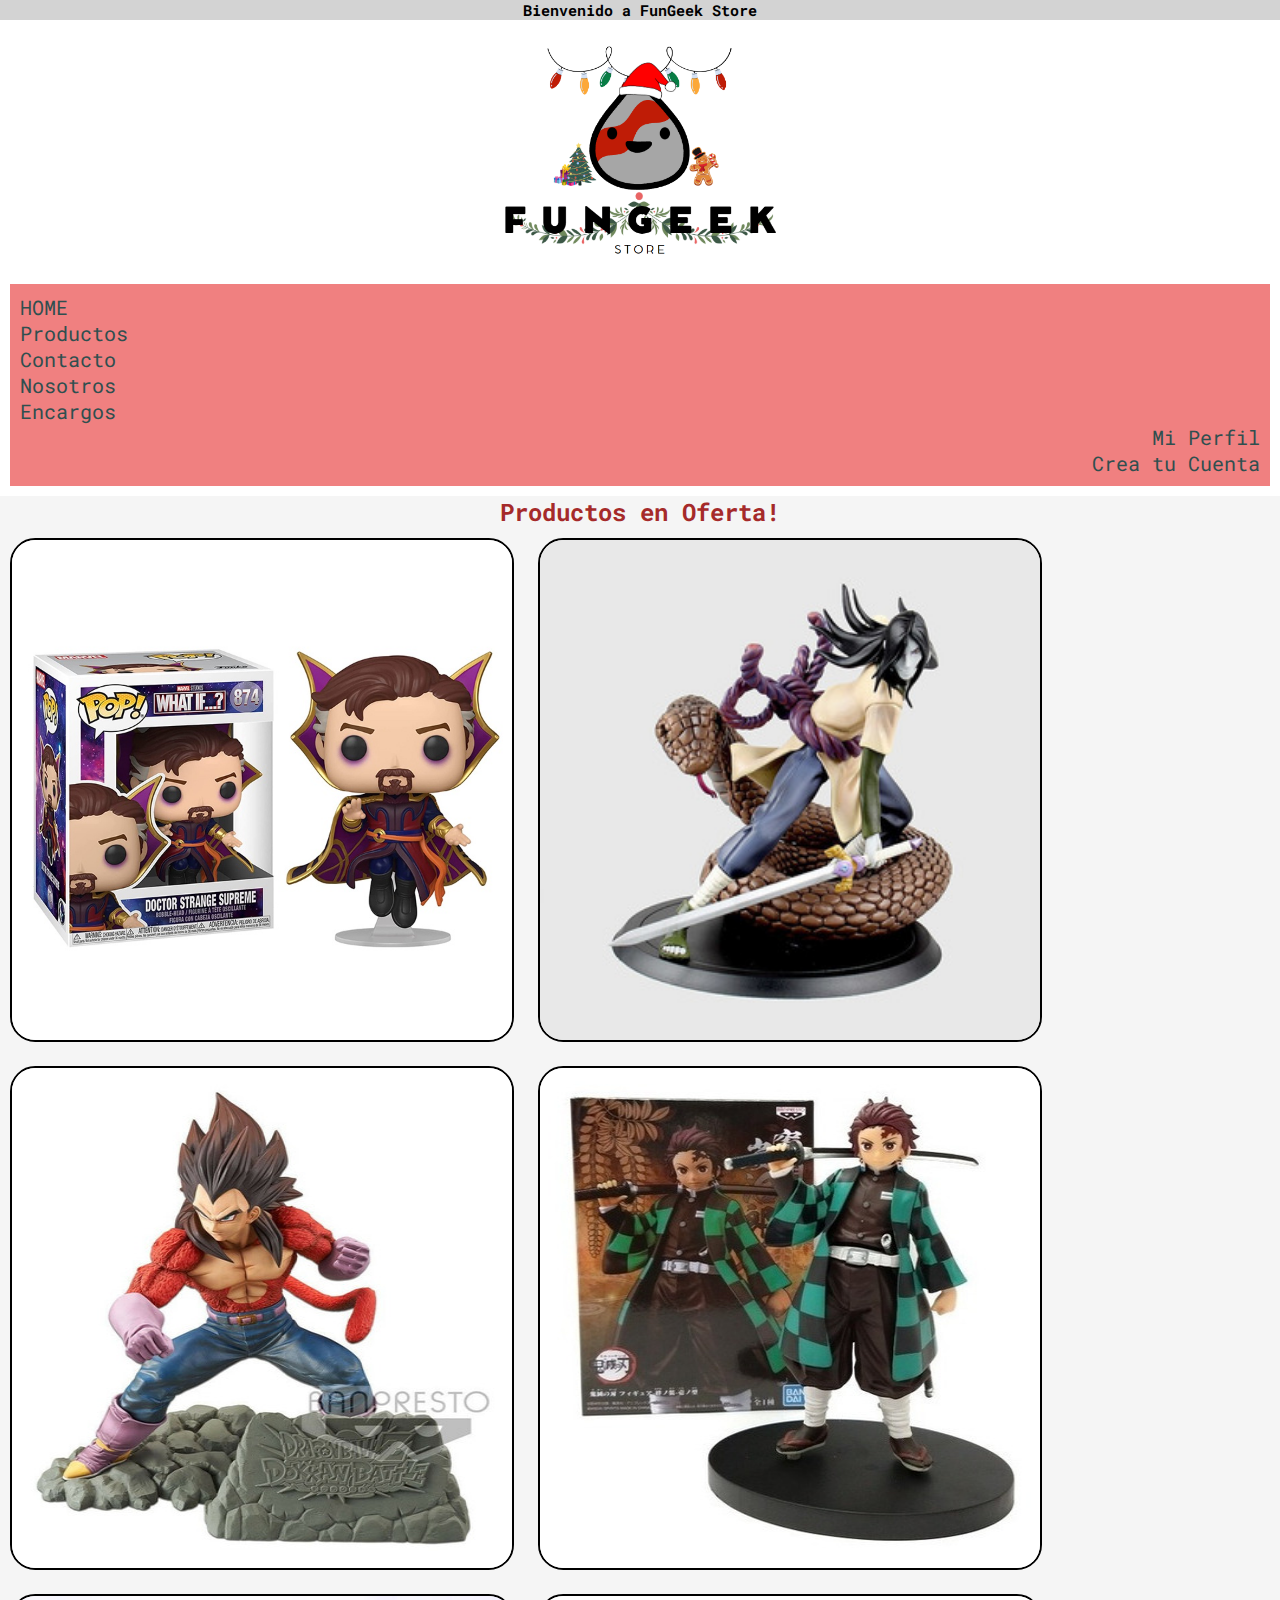
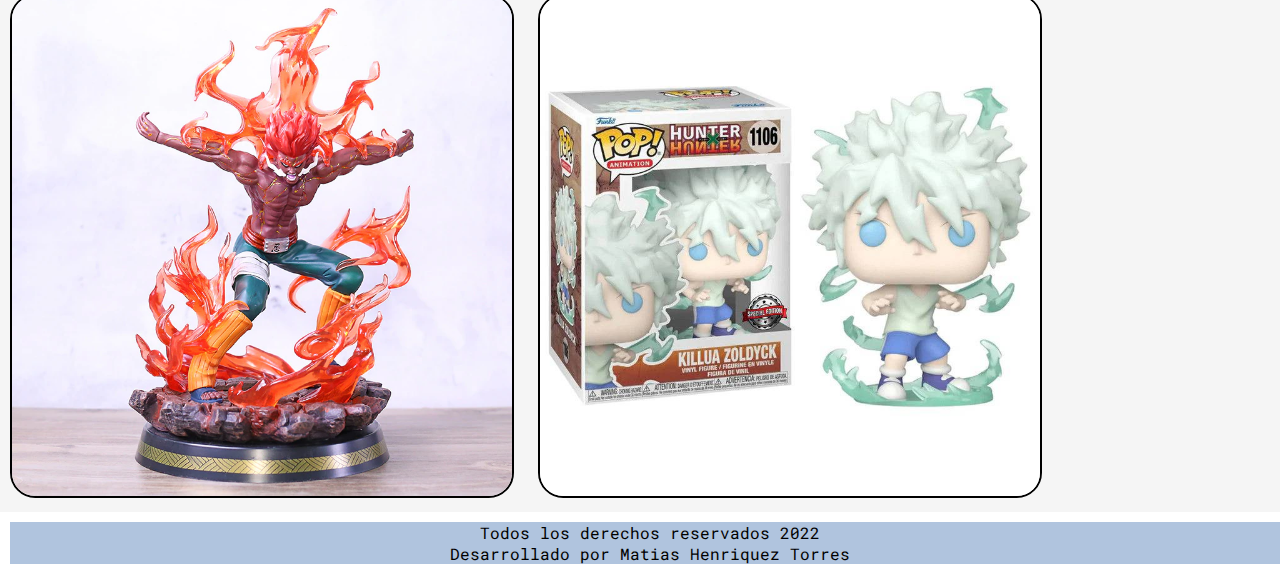
<file: index.html>
<!DOCTYPE html>
<html lang="en">
<head>
    <meta charset="UTF-8">
    <meta http-equiv="X-UA-Compatible" content="IE=edge">
    <meta name="viewport" content="width=device-width, initial-scale=1.0">
    <link rel="preconnect" href="https://fonts.googleapis.com">
    <link rel="preconnect" href="https://fonts.gstatic.com" crossorigin>
    <link href="https://fonts.googleapis.com/css2?family=Patrick+Hand&family=Roboto+Mono:ital,wght@0,100;0,300;0,500;0,700;1,100;1,300;1,500;1,700&display=swap" rel="stylesheet">
    <link rel="stylesheet" href="./css/style.css">
    <title>INDEX</title>
</head>
<body>
    <h1>Bienvenido a FunGeek Store</h1>
    
    <header>
        <div class="logo">
            <img src="./assets/img/fungeek2.jpg" alt="LogoTienda" id="logoTienda">
        </div>
        <nav>
            
            <ul > 
                <li><a href="./index.html">HOME</a></li>
                <li><a href="./pages/productos.html">Productos</a></li>
                <li><a href="./pages/contacto.html">Contacto</a></li>
                <li><a href="./pages/nosotros.html">Nosotros</a></li>
                <li><a href="./pages/encargos.html">Encargos</a></li>
                <li class="perfil"><a class="link" href="./pages/perfil.html">Mi Perfil</a></li>
                <li class="perfil"><a class="link" href="./pages/registro.html">Crea tu Cuenta</a></li>
            </ul>         
        </nav>
        
    </header>
    <main class="mainOfertas">
        <nav>
            <h2>Productos en Oferta!</h2>
            <img src="./assets/img/FunkoDrstrange.jpg" alt="funkopop dr estrange">
            <img src="./assets/img/FiguraOrochi.jpg" alt="figura de orochimaru">
            <img src="./assets/img/figuraVegeta.png" alt="figura de vegeta">
            <img src="./assets/img/FiguraTanjiro.jpg" alt="figura de tanjiro">
            <img src="./assets/img/FiguraGaiSensei.webp" alt="figura gai sensei">
            <img src="./assets/img/FunkoKillua.jpg" alt="funko de killua">           
        </nav>
        

    </main>
    <footer>
        <p>Todos los derechos reservados 2022</p>
        <p>Desarrollado por Matias Henriquez Torres</p>
    </footer>
    
</body>
</html>
</file>
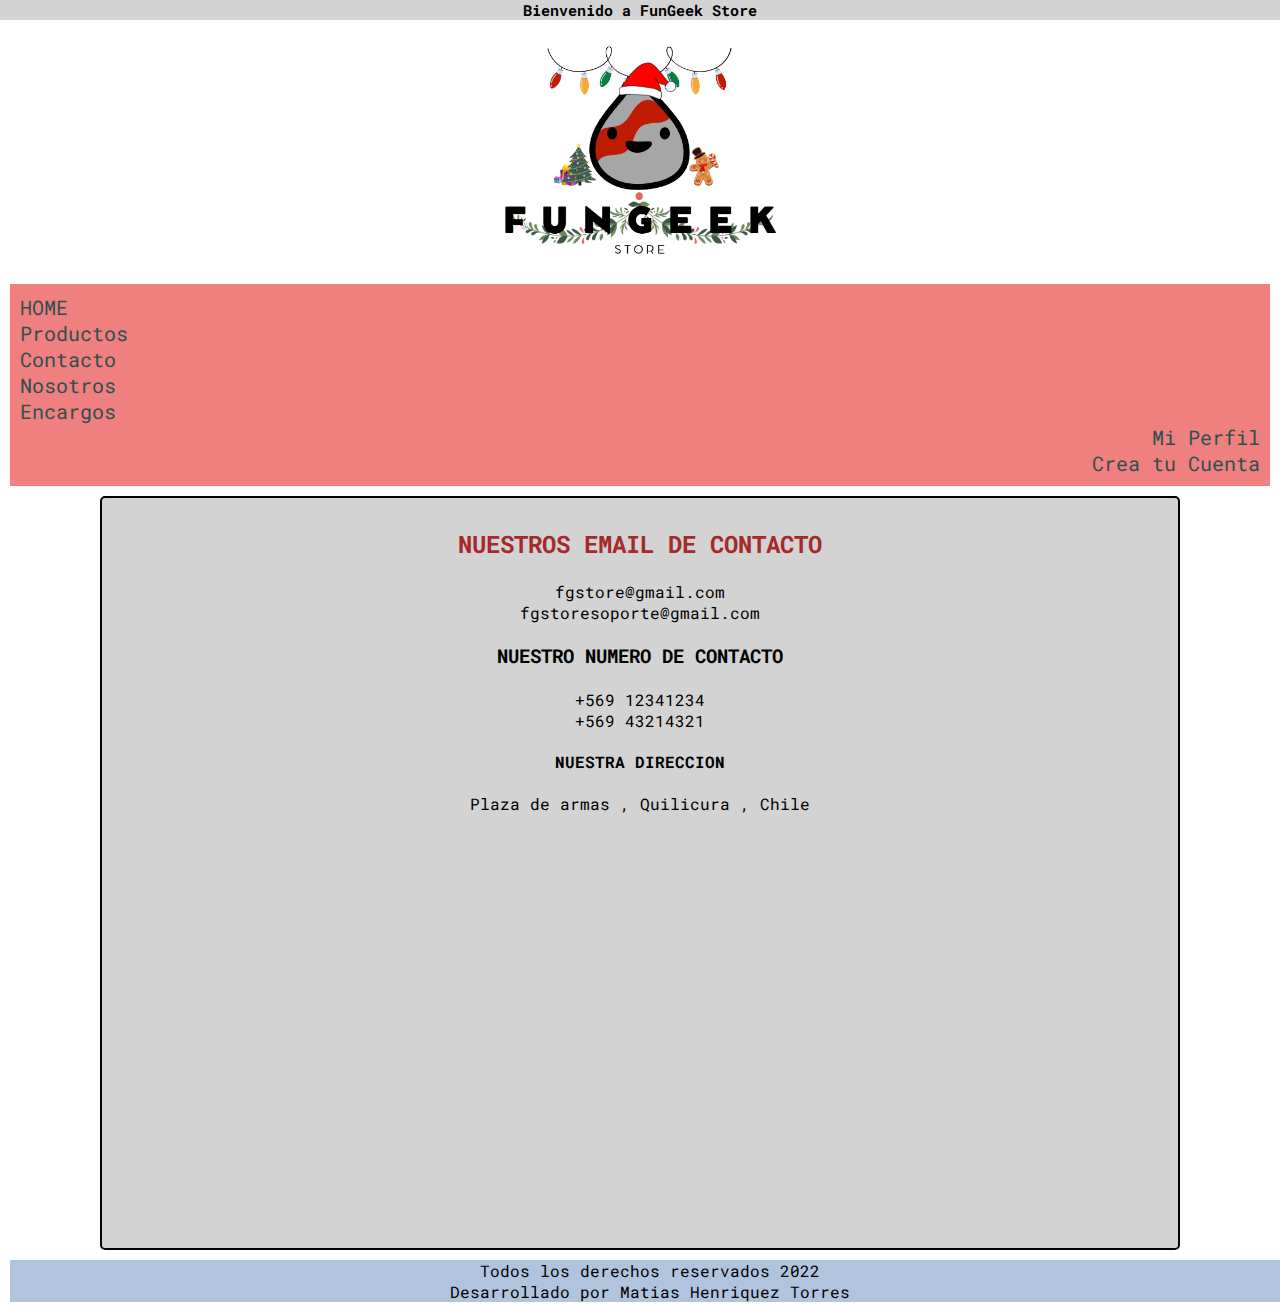
<file: pages/contacto.html>
<!DOCTYPE html>
<html lang="en">

<head>
    <meta charset="UTF-8">
    <meta http-equiv="X-UA-Compatible" content="IE=edge">
    <meta name="viewport" content="width=device-width, initial-scale=1.0">
    <link rel="preconnect" href="https://fonts.googleapis.com">
    <link rel="preconnect" href="https://fonts.gstatic.com" crossorigin>
    <link href="https://fonts.googleapis.com/css2?family=Patrick+Hand&family=Roboto+Mono:ital,wght@0,100;0,300;0,500;0,700;1,100;1,300;1,500;1,700&display=swap" rel="stylesheet">
    <link rel="stylesheet" href="../css/style.css">
    <title>Contacto</title>
</head>

<body>
    <h1>Bienvenido a FunGeek Store</h1>
    <header>
        <div class="logo">
            <img src="../assets/img/fungeek2.jpg" alt="LogoTienda" id="logoTienda">
        </div>
        <nav>
            <ul>
                <li><a href="../index.html">HOME</a></li>
                <li><a href="./productos.html">Productos</a></li>
                <li><a href="./contacto.html">Contacto</a></li>
                <li><a href="./nosotros.html">Nosotros</a></li>
                <li><a href="./encargos.html">Encargos</a></li>
                <li class="perfil"><a href="./perfil.html">Mi Perfil</a></li>
                <li class="perfil"><a href="./registro.html">Crea tu Cuenta</a></li>
            </ul>
        </nav>
    </header>
    <main class="contacto">
        <div>
            <section>
                <h2>NUESTROS EMAIL DE CONTACTO</h2><br>

                <div>
                    <p>fgstore@gmail.com</p>
                    <p>fgstoresoporte@gmail.com</p>
                </div>
            </section>
        </div>
        <div>

            <section>
                <h3>NUESTRO NUMERO DE CONTACTO</h3><br>
                <div>
                    <p>+569 12341234</p>
                    <p>+569 43214321</p>
                </div>
            </section>
        </div>
        <div>

            <section>
                <h4>NUESTRA DIRECCION</h4><br>
                <p>Plaza de armas , Quilicura , Chile</p>
            </section>
        </div>
        <div>
            <iframe 
                src="https://www.google.com/maps/embed?pb=!1m18!1m12!1m3!1d2801.96326754153!2d-70.73257577345336!3d-33.368072628302535!2m3!1f0!2f0!3f0!3m2!1i1024!2i768!4f13.1!3m3!1m2!1s0x9662c0c627dc8893%3A0x104b5f33e864d21d!2sPlaza%20de%20Armas%20Quilicura!5e0!3m2!1ses!2scl!4v1669941656138!5m2!1ses!2scl"
                width="500" height="400" style="border:0;" allowfullscreen="" loading="lazy"
                referrerpolicy="no-referrer-when-downgrade">
            </iframe>
        </div>

    </main>
    <footer>
        <p>Todos los derechos reservados 2022</p>
        <p>Desarrollado por Matias Henriquez Torres</p>
    </footer>

</body>

</html>
</file>
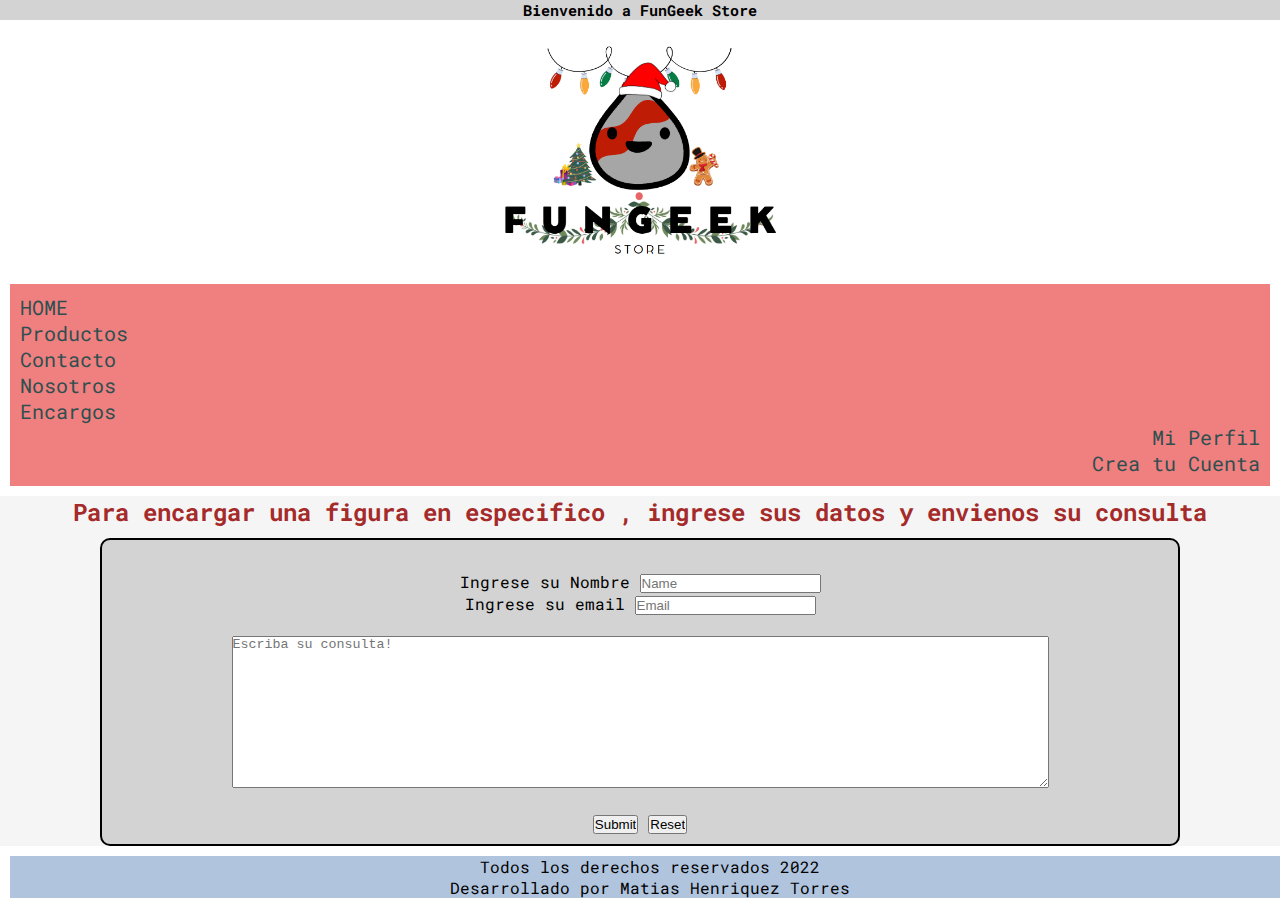
<file: pages/encargos.html>
<!DOCTYPE html>
<html lang="en">
<head>
    <meta charset="UTF-8">
    <meta http-equiv="X-UA-Compatible" content="IE=edge">
    <meta name="viewport" content="width=device-width, initial-scale=1.0">
    <link rel="preconnect" href="https://fonts.googleapis.com">
    <link rel="preconnect" href="https://fonts.gstatic.com" crossorigin>
    <link href="https://fonts.googleapis.com/css2?family=Patrick+Hand&family=Roboto+Mono:ital,wght@0,100;0,300;0,500;0,700;1,100;1,300;1,500;1,700&display=swap" rel="stylesheet">
    <link rel="stylesheet" href="../css/style.css">
    <title>Encargos</title>
</head>
<body>
    <h1>Bienvenido a FunGeek Store</h1>
    <header>
        <div class="logo">
            <img src="../assets/img/fungeek2.jpg" alt="LogoTienda" id="logoTienda">
        </div>
        <nav>
            <ul> 
                <li><a href="../index.html">HOME</a></li>
                <li><a href="./productos.html">Productos</a></li>
                <li><a href="./contacto.html">Contacto</a></li>
                <li><a href="./nosotros.html">Nosotros</a></li>
                <li><a href="./encargos.html">Encargos</a></li>
                <li class="perfil"><a href="./perfil.html">Mi Perfil</a></li>
                <li class="perfil"><a href="./registro.html">Crea tu Cuenta</a></li>
            </ul>         
        </nav>
    </header>
    <main>
        <h2>Para encargar una figura en especifico , ingrese sus datos y envienos su consulta</h3>
        <div class="divEncargos">
            
            <br>
            <form action="">
                <div>
                    <label for="name">Ingrese su Nombre</label>
                    <input type="name" name="name" id="name" placeholder="Name">
                </div>
                <div>
                    <label for="email">Ingrese su email</label>
                    <input type="email" name="email" id="email" placeholder="Email">
                </div>
                <br>
                <div>
                    <textarea name="text" id="" cols="100" rows="10" placeholder="Escriba su consulta!"></textarea>
                </div>
                <div class="buttonForm">
                    <input type="submit">
                    <input type="reset">
                </div>

            </form>
        </div>
    </main>
    <footer>
        <p>Todos los derechos reservados 2022</p>
        <p>Desarrollado por Matias Henriquez Torres</p>
    </footer>
    
</body>
</html>
</file>
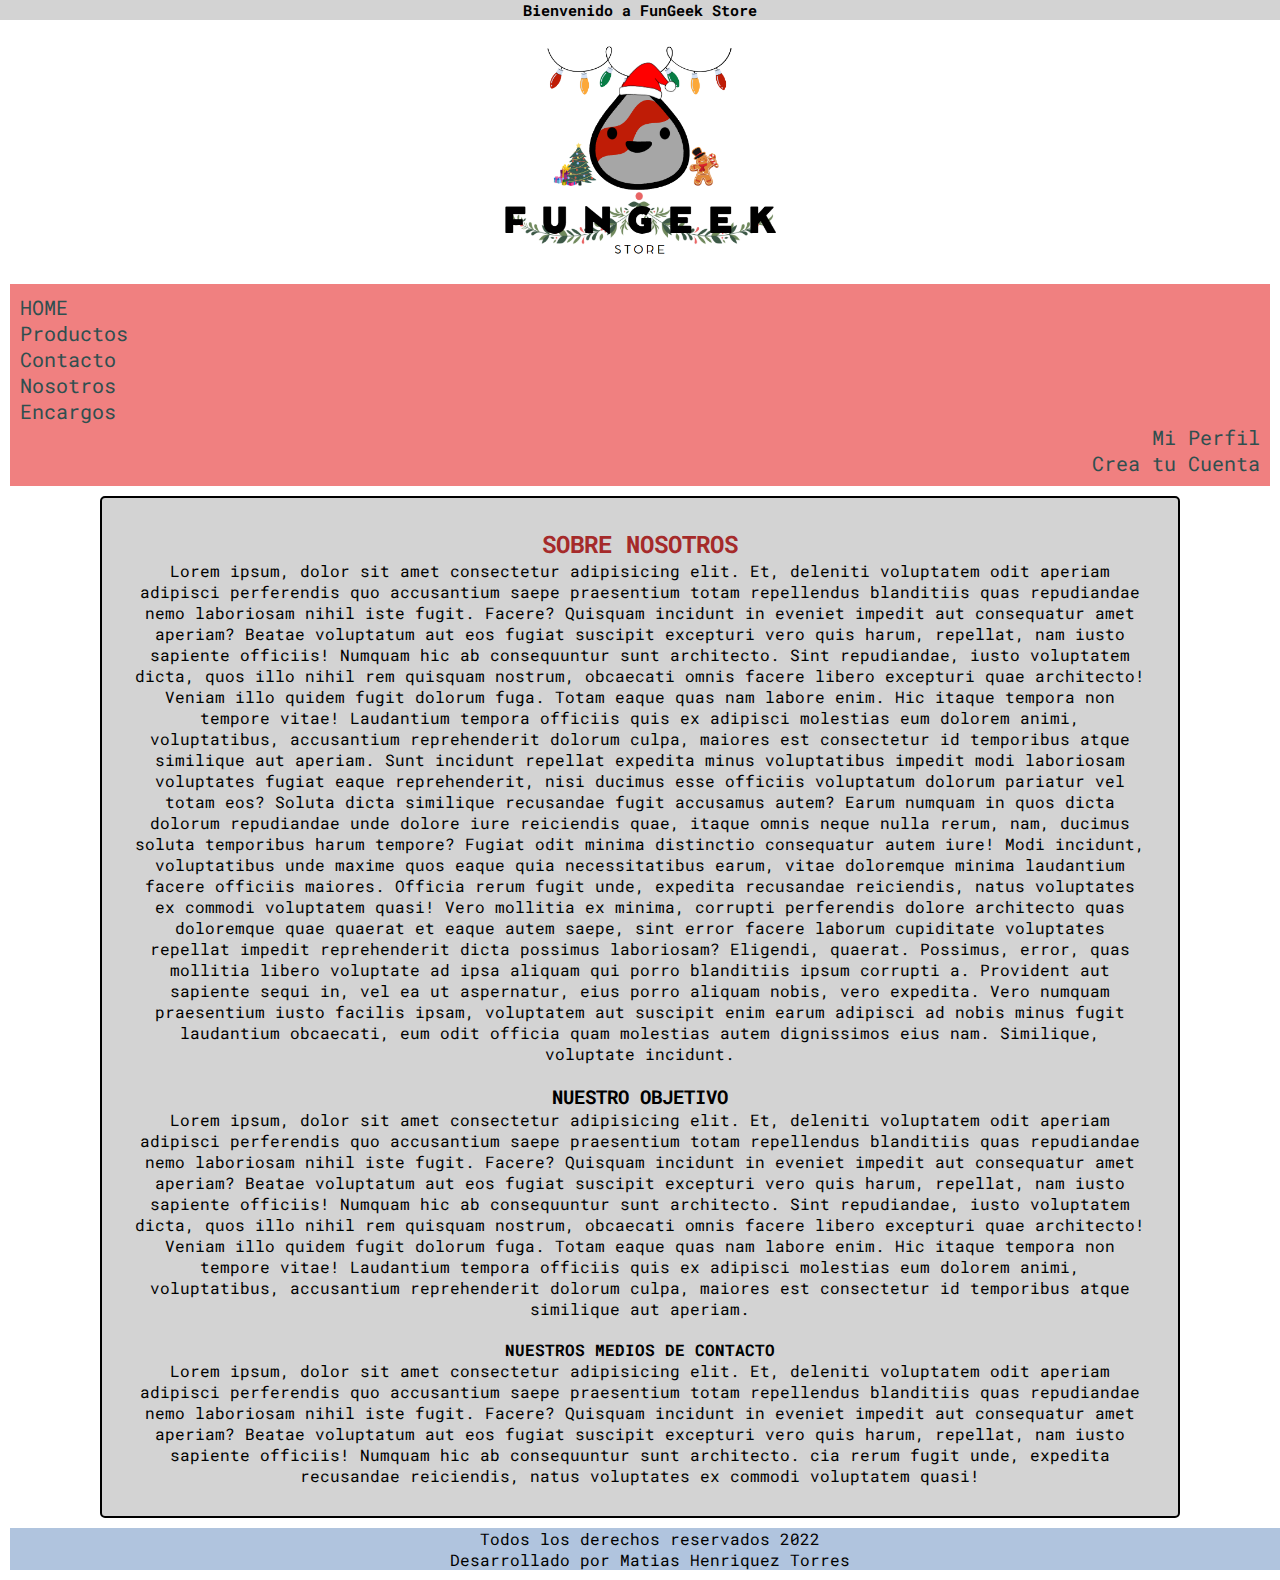
<file: pages/nosotros.html>
<!DOCTYPE html>
<html lang="en">
<head>
    <meta charset="UTF-8">
    <meta http-equiv="X-UA-Compatible" content="IE=edge">
    <meta name="viewport" content="width=device-width, initial-scale=1.0">
    <link rel="preconnect" href="https://fonts.googleapis.com">
    <link rel="preconnect" href="https://fonts.gstatic.com" crossorigin>
    <link href="https://fonts.googleapis.com/css2?family=Patrick+Hand&family=Roboto+Mono:ital,wght@0,100;0,300;0,500;0,700;1,100;1,300;1,500;1,700&display=swap" rel="stylesheet">
    <link rel="stylesheet" href="../css/style.css">
    <title>Contacto</title>
</head>
<body>
    <h1>Bienvenido a FunGeek Store</h1>
    <header>
        <div class="logo">
            <img src="../assets/img/fungeek2.jpg" alt="LogoTienda" id="logoTienda">
        </div>
        <nav>
            <ul> 
                <li><a href="../index.html">HOME</a></li>
                <li><a href="./productos.html">Productos</a></li>
                <li><a href="./contacto.html">Contacto</a></li>
                <li><a href="./nosotros.html">Nosotros</a></li>
                <li><a href="./encargos.html">Encargos</a></li>
                <li class="perfil"><a href="./perfil.html">Mi Perfil</a></li>
                <li class="perfil"><a href="./registro.html">Crea tu Cuenta</a></li>
            </ul>         
        </nav>
    </header>
    <main class="contacto">
        <div>
            
            <section>
                <h2>SOBRE NOSOTROS</h2>
                Lorem ipsum, dolor sit amet consectetur adipisicing elit. Et, deleniti voluptatem odit aperiam adipisci perferendis quo accusantium saepe praesentium totam repellendus blanditiis quas repudiandae nemo laboriosam nihil iste fugit. Facere?
                Quisquam incidunt in eveniet impedit aut consequatur amet aperiam? Beatae voluptatum aut eos fugiat suscipit excepturi vero quis harum, repellat, nam iusto sapiente officiis! Numquam hic ab consequuntur sunt architecto.
                Sint repudiandae, iusto voluptatem dicta, quos illo nihil rem quisquam nostrum, obcaecati omnis facere libero excepturi quae architecto! Veniam illo quidem fugit dolorum fuga. Totam eaque quas nam labore enim.
                Hic itaque tempora non tempore vitae! Laudantium tempora officiis quis ex adipisci molestias eum dolorem animi, voluptatibus, accusantium reprehenderit dolorum culpa, maiores est consectetur id temporibus atque similique aut aperiam.
                Sunt incidunt repellat expedita minus voluptatibus impedit modi laboriosam voluptates fugiat eaque reprehenderit, nisi ducimus esse officiis voluptatum dolorum pariatur vel totam eos? Soluta dicta similique recusandae fugit accusamus autem?
                Earum numquam in quos dicta dolorum repudiandae unde dolore iure reiciendis quae, itaque omnis neque nulla rerum, nam, ducimus soluta temporibus harum tempore? Fugiat odit minima distinctio consequatur autem iure!
                Modi incidunt, voluptatibus unde maxime quos eaque quia necessitatibus earum, vitae doloremque minima laudantium facere officiis maiores. Officia rerum fugit unde, expedita recusandae reiciendis, natus voluptates ex commodi voluptatem quasi!
                Vero mollitia ex minima, corrupti perferendis dolore architecto quas doloremque quae quaerat et eaque autem saepe, sint error facere laborum cupiditate voluptates repellat impedit reprehenderit dicta possimus laboriosam? Eligendi, quaerat.
                Possimus, error, quas mollitia libero voluptate ad ipsa aliquam qui porro blanditiis ipsum corrupti a. Provident aut sapiente sequi in, vel ea ut aspernatur, eius porro aliquam nobis, vero expedita.
                Vero numquam praesentium iusto facilis ipsam, voluptatem aut suscipit enim earum adipisci ad nobis minus fugit laudantium obcaecati, eum odit officia quam molestias autem dignissimos eius nam. Similique, voluptate incidunt.
            </section>
        </div>
        <div>
           
            <section>
                <h3>NUESTRO OBJETIVO</h3>
                Lorem ipsum, dolor sit amet consectetur adipisicing elit. Et, deleniti voluptatem odit aperiam adipisci perferendis quo accusantium saepe praesentium totam repellendus blanditiis quas repudiandae nemo laboriosam nihil iste fugit. Facere?
                Quisquam incidunt in eveniet impedit aut consequatur amet aperiam? Beatae voluptatum aut eos fugiat suscipit excepturi vero quis harum, repellat, nam iusto sapiente officiis! Numquam hic ab consequuntur sunt architecto.
                Sint repudiandae, iusto voluptatem dicta, quos illo nihil rem quisquam nostrum, obcaecati omnis facere libero excepturi quae architecto! Veniam illo quidem fugit dolorum fuga. Totam eaque quas nam labore enim.
                Hic itaque tempora non tempore vitae! Laudantium tempora officiis quis ex adipisci molestias eum dolorem animi, voluptatibus, accusantium reprehenderit dolorum culpa, maiores est consectetur id temporibus atque similique aut aperiam.
                
            </section>
        </div>
        <div>
            
            <section>
                <h4>NUESTROS MEDIOS DE CONTACTO</h4>
                Lorem ipsum, dolor sit amet consectetur adipisicing elit. Et, deleniti voluptatem odit aperiam adipisci perferendis quo accusantium saepe praesentium totam repellendus blanditiis quas repudiandae nemo laboriosam nihil iste fugit. Facere?
                Quisquam incidunt in eveniet impedit aut consequatur amet aperiam? Beatae voluptatum aut eos fugiat suscipit excepturi vero quis harum, repellat, nam iusto sapiente officiis! Numquam hic ab consequuntur sunt architecto.
                cia rerum fugit unde, expedita recusandae reiciendis, natus voluptates ex commodi voluptatem quasi!
            </section>
        </div>
                   
    </main>
    <footer>
        <p>Todos los derechos reservados 2022</p>
        <p>Desarrollado por Matias Henriquez Torres</p>
    </footer>
    
</body>
</html>
</file>
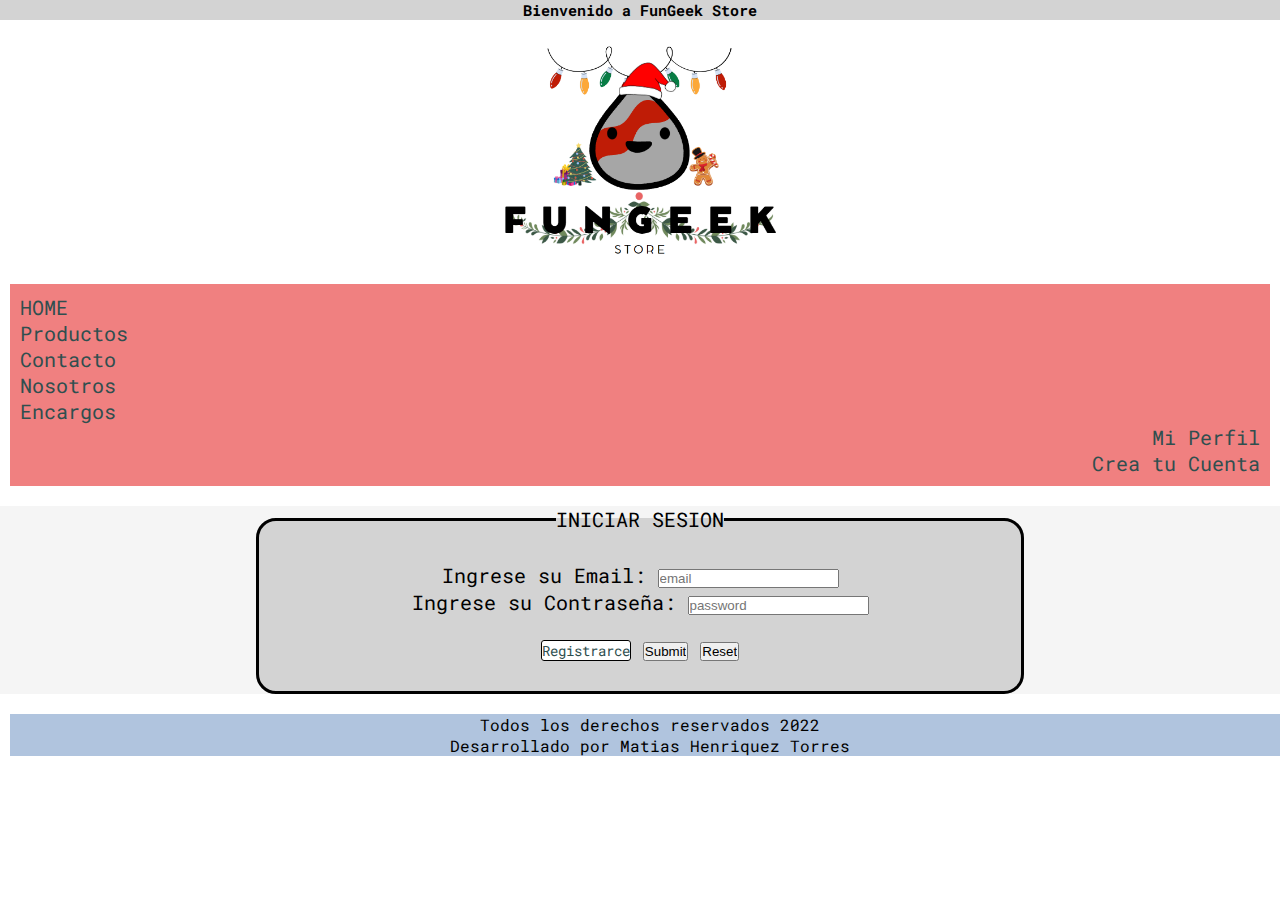
<file: pages/perfil.html>
<!DOCTYPE html>
<html lang="en">
<head>
    <meta charset="UTF-8">
    <meta http-equiv="X-UA-Compatible" content="IE=edge">
    <meta name="viewport" content="width=device-width, initial-scale=1.0">
    <link rel="preconnect" href="https://fonts.googleapis.com">
    <link rel="preconnect" href="https://fonts.gstatic.com" crossorigin>
    <link href="https://fonts.googleapis.com/css2?family=Patrick+Hand&family=Roboto+Mono:ital,wght@0,100;0,300;0,500;0,700;1,100;1,300;1,500;1,700&display=swap" rel="stylesheet">
    <link rel="stylesheet" href="../css/style.css">
    <title>Perfil</title>
</head>
<body>
    <h1>Bienvenido a FunGeek Store</h1>
    <header>
        <div class="logo">
            <img src="../assets/img/fungeek2.jpg" alt="LogoTienda" id="logoTienda">
        </div>
        <nav>
            <ul> 
                <li><a href="../index.html">HOME</a></li>
                <li><a href="./productos.html">Productos</a></li>
                <li><a href="./contacto.html">Contacto</a></li>
                <li><a href="./nosotros.html">Nosotros</a></li>
                <li><a href="./encargos.html">Encargos</a></li>
                <li class="perfil"><a href="./perfil.html">Mi Perfil</a></li>
                <li class="perfil"><a href="./registro.html">Crea tu Cuenta</a></li>
            </ul>         
        </nav>
    </header>
    <main>
        <fieldset>
            <legend>INICIAR SESION</legend>

            <form action="" method="post" enctype="text/plain">

                <div>
                    <label for="email">Ingrese su Email:</label>
                    <input type="email" id="email" placeholder="email">
                </div>
                <div>
                    <label for="pass">Ingrese su Contraseña:</label>
                    <input type="password" id="pass" placeholder="password">
                </div>
                <div>
                    <label for=""></label>
                </div>
                <div class="buttonForm">
                    <a class="regButton" href="/pages/registro.html">Registrarce</a>
                    <input type="submit">               
                    <input type="reset">  
                </div>
                      
        </fieldset>
    </main>
    <footer>
        <p>Todos los derechos reservados 2022</p>
        <p>Desarrollado por Matias Henriquez Torres</p>
    </footer>
    
</body>
</html>
</file>
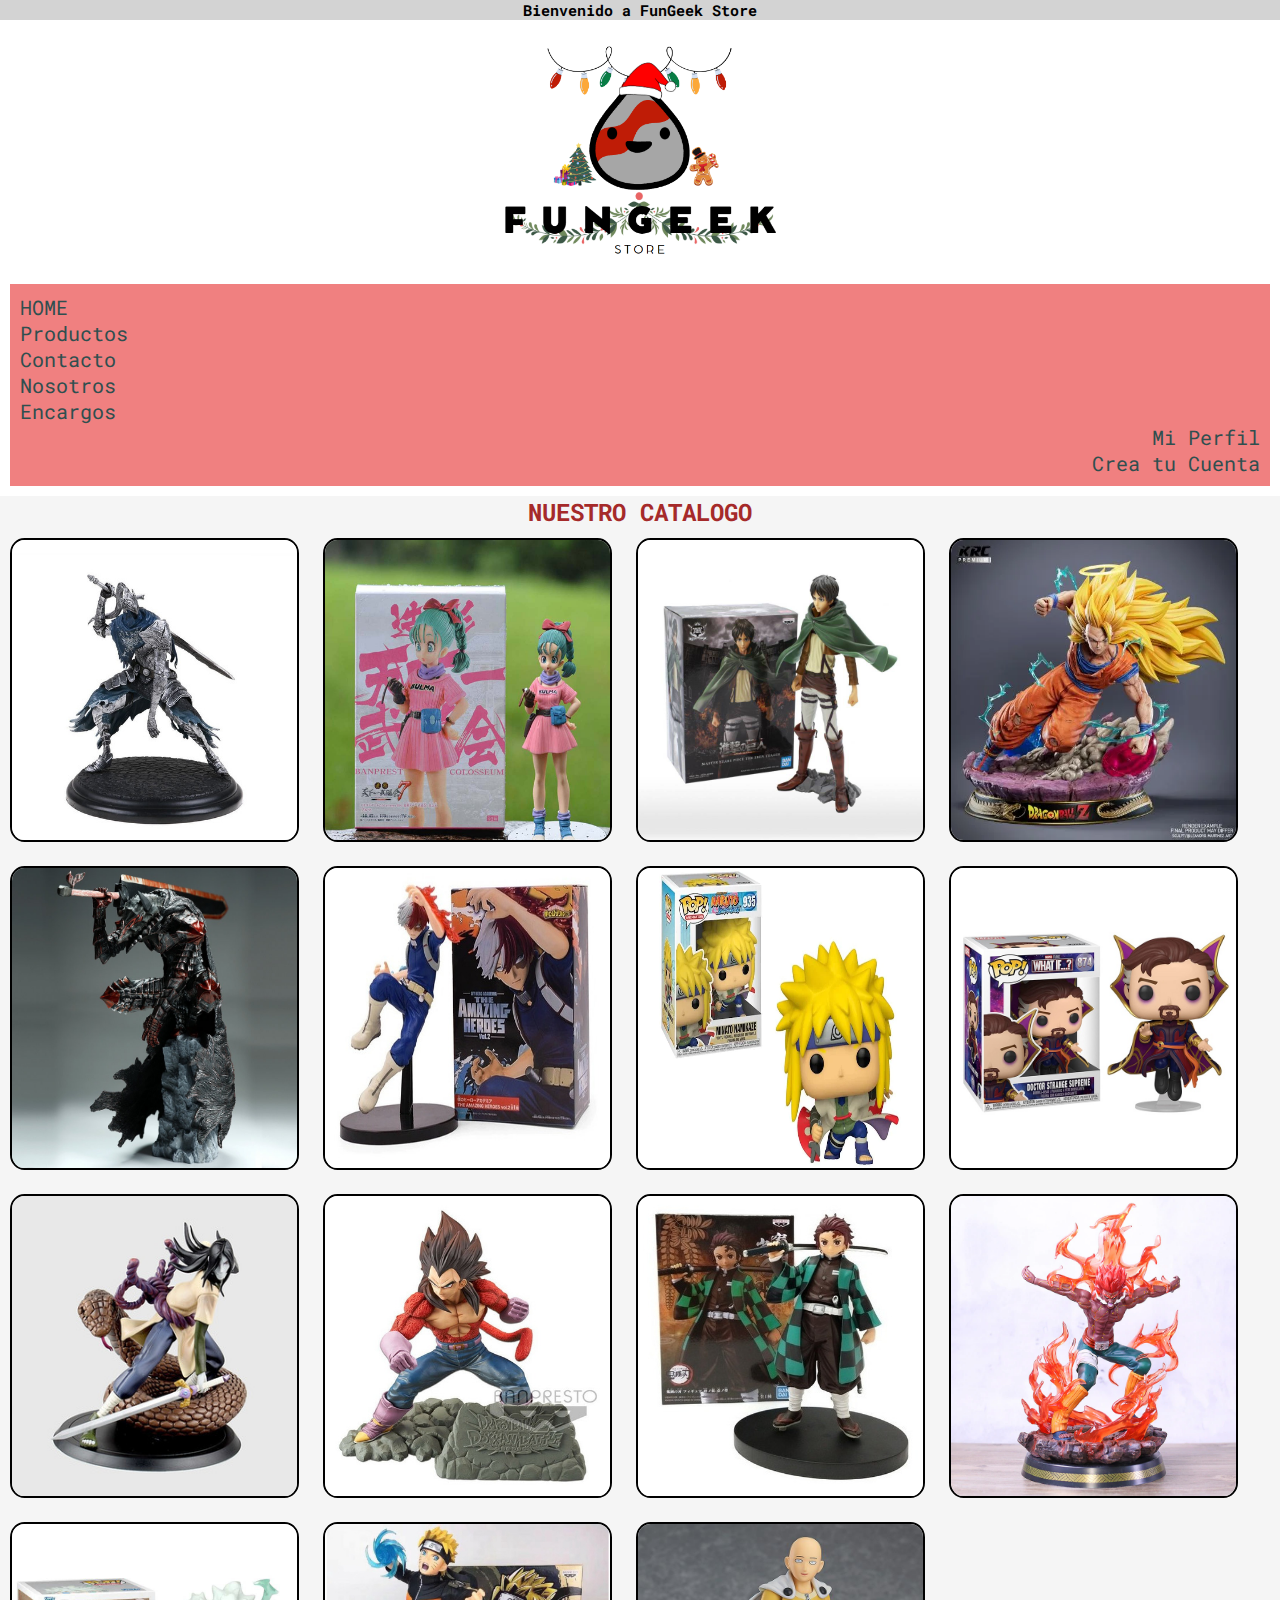
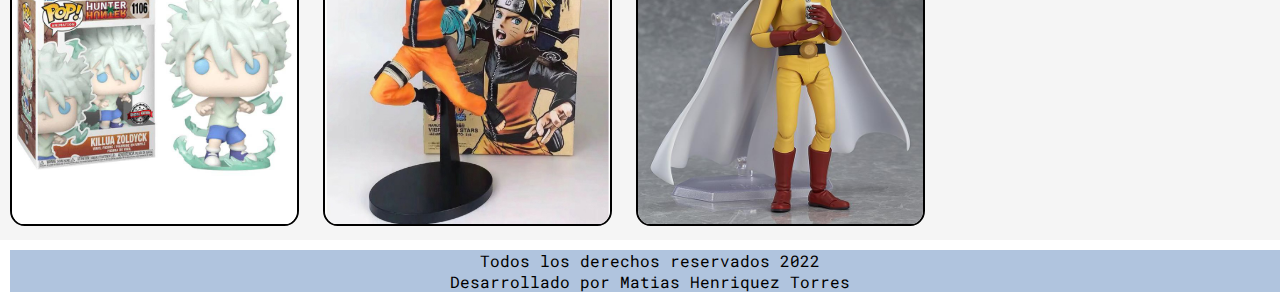
<file: pages/productos.html>
<!DOCTYPE html>
<html lang="en">
<head>
    <meta charset="UTF-8">
    <meta http-equiv="X-UA-Compatible" content="IE=edge">
    <meta name="viewport" content="width=device-width, initial-scale=1.0">
    <link rel="preconnect" href="https://fonts.googleapis.com">
    <link rel="preconnect" href="https://fonts.gstatic.com" crossorigin>
    <link href="https://fonts.googleapis.com/css2?family=Patrick+Hand&family=Roboto+Mono:ital,wght@0,100;0,300;0,500;0,700;1,100;1,300;1,500;1,700&display=swap" rel="stylesheet">
    <link rel="stylesheet" href="../css/style.css">
    <title>Catalogo</title>
</head>
<body>
    <h1>Bienvenido a FunGeek Store</h1>
    <header>
        <div class="logo">
            <img src="../assets/img/fungeek2.jpg" alt="LogoTienda" id="logoTienda">
        </div>
        <nav>
            <ul> 
                <li><a href="../index.html">HOME</a></li>
                <li><a href="./productos.html">Productos</a></li>
                <li><a href="./contacto.html">Contacto</a></li>
                <li><a href="./nosotros.html">Nosotros</a></li>
                <li><a href="./encargos.html">Encargos</a></li>
                <li class="perfil"><a href="./perfil.html">Mi Perfil</a></li>
                <li class="perfil"><a href="./registro.html">Crea tu Cuenta</a></li>
            </ul>         
        </nav>
    </header>
    <main class="mainProductos">
        <nav>
            <h2>NUESTRO CATALOGO</h2>
            <img src="../assets/img/FiguraArtorias.jpg" alt="figura de artorias">
            <img src="../assets/img/FiguraBulma.jpg" alt="Figura de bulma">
            <img src="../assets/img/FiguraEren.jpg" alt="Figura de eren">
            <img src="../assets/img/FiguraGokuss3.webp" alt="Figura de goku ss3">
            <img src="../assets/img/FiguraGuts.jpg" alt="Figura de berserk guts">
            <img src="../assets/img/FiguraTodoroki.jpg" alt="Figura de todoroki">
            <img src="../assets/img/FunkoMinato.webp" alt="funkopop de minato">
            <img src="../assets/img/FunkoDrstrange.jpg" alt="funkopop dr estrange">
            <img src="../assets/img/FiguraOrochi.jpg" alt="figura de orochimaru">
            <img src="../assets/img/figuraVegeta.png" alt="figura de vegeta">
            <img src="../assets/img/FiguraTanjiro.jpg" alt="figura de tanjiro">
            <img src="../assets/img/FiguraGaiSensei.webp" alt="figura gai sensei">
            <img src="../assets/img/FunkoKillua.jpg" alt="funko de killua"> 
            <img src="../assets/img/FiguraNaruto.jpg" alt="figura de naruto">    
            <img src="../assets/img/FiguraSaitama.jpg" alt="figura de saitama">     
        </nav>
    </main>
    <footer>
        <p>Todos los derechos reservados 2022</p>
        <p>Desarrollado por Matias Henriquez Torres</p>
    </footer>
    
</body>
</html>
</file>
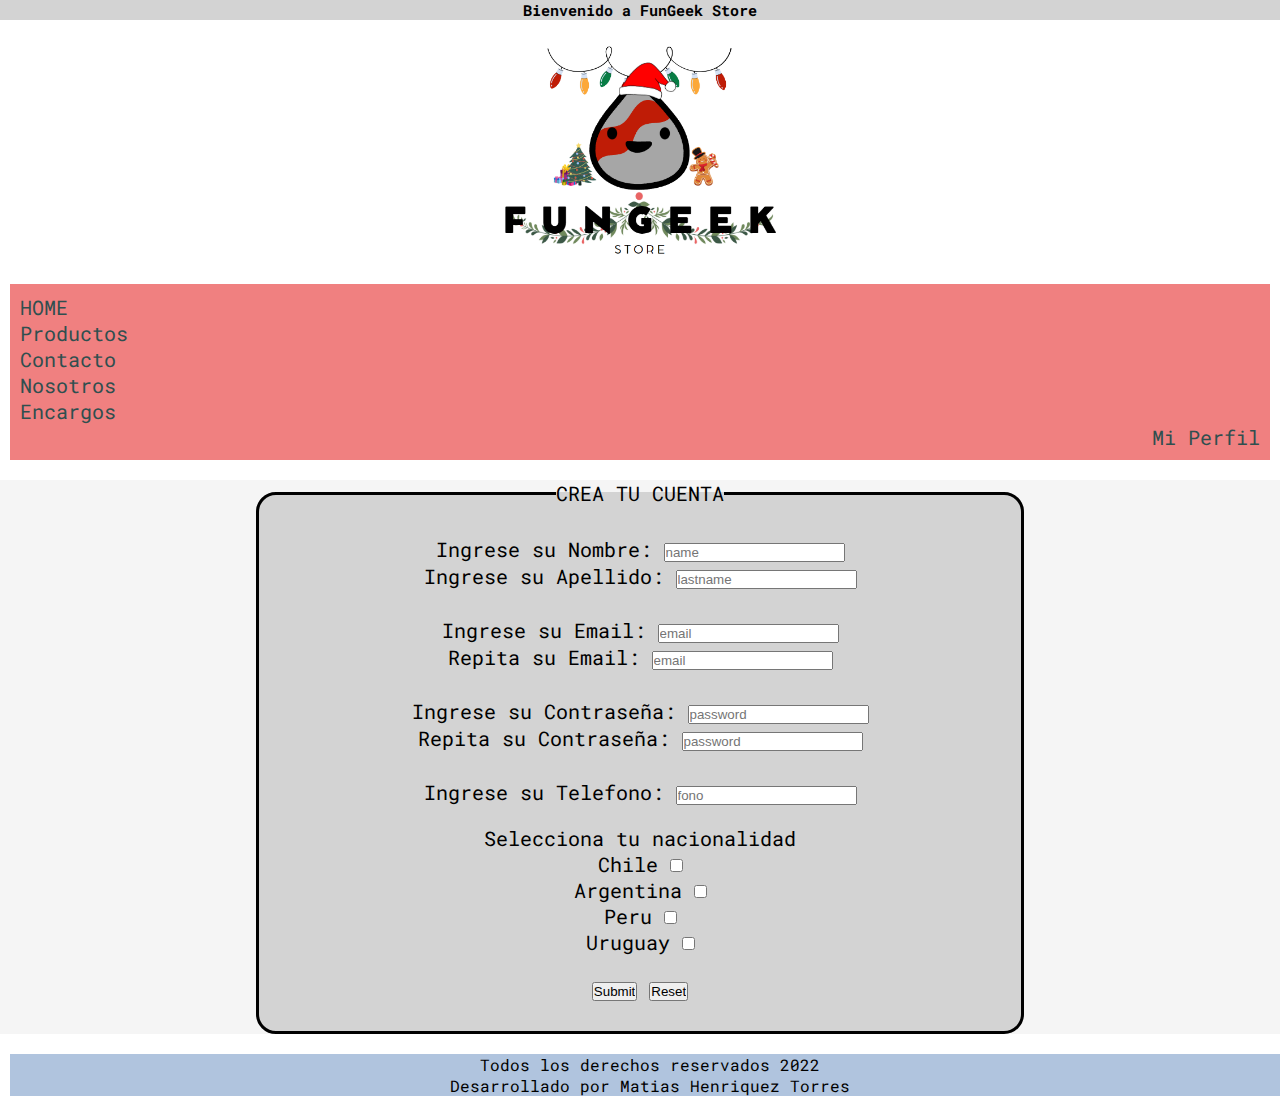
<file: pages/registro.html>
<!DOCTYPE html>
<html lang="en">
<head>
    <meta charset="UTF-8">
    <meta http-equiv="X-UA-Compatible" content="IE=edge">
    <meta name="viewport" content="width=device-width, initial-scale=1.0">
    <link rel="preconnect" href="https://fonts.googleapis.com">
    <link rel="preconnect" href="https://fonts.gstatic.com" crossorigin>
    <link href="https://fonts.googleapis.com/css2?family=Patrick+Hand&family=Roboto+Mono:ital,wght@0,100;0,300;0,500;0,700;1,100;1,300;1,500;1,700&display=swap" rel="stylesheet">
    <link rel="stylesheet" href="../css/style.css">
    <title>Registro</title>
</head>
<body>
    <h1>Bienvenido a FunGeek Store</h1>
    <header>
        <div class="logo">
            <img src="../assets/img/fungeek2.jpg" alt="LogoTienda" id="logoTienda">
        </div>
        <nav>
            <ul> 
                <li><a href="../index.html">HOME</a></li>
                <li><a href="./productos.html">Productos</a></li>
                <li><a href="./contacto.html">Contacto</a></li>
                <li><a href="./nosotros.html">Nosotros</a></li>
                <li><a href="./encargos.html">Encargos</a></li>
                <li class="perfil"><a href="./perfil.html">Mi Perfil</a></li>               
            </ul>         
        </nav>
    </header>
    <main>
        <fieldset>
            <legend>CREA TU CUENTA</legend>

            <form action="" method="post" enctype="text/plain">
                <div>
                    <label for="name">Ingrese su Nombre:</label>
                    <input type="text" name="name" id="name" placeholder="name">
                </div>
                <div>
                    <label for="lastname">Ingrese su Apellido:</label>
                    <input type="text" name="lastname" id="lastname" placeholder="lastname">
                </div><br>
                <div>
                    <label for="email">Ingrese su Email:</label>
                    <input type="email" name="lastname "id="email" placeholder="email">
                </div>
                <div>
                    <label for="email">Repita su Email:</label>
                    <input type="email" name="lastname "id="email" placeholder="email">
                </div><br>
                <div>
                    <label for="pass">Ingrese su Contraseña:</label>
                    <input type="password" name="pass" id="pass" placeholder="password">
                </div>
                <div>
                    <label for="pass">Repita su Contraseña:</label>
                    <input type="password" name="pass" id="pass" placeholder="password">
                </div><br>
                <div>
                    <label for="fono">Ingrese su Telefono:</label>
                    <input type="text" name="fono" id="fono" placeholder="fono">
                </div>
                <div class="buttonForm">
                    <p>Selecciona tu nacionalidad</p>
                    <label for="chile">Chile</label>
                    <input type="checkbox" name="chile" id="chile"><br>
                    <label for="chile">Argentina</label>
                    <input type="checkbox" name="chile" id="chile"><br>
                    <label for="chile">Peru</label>
                    <input type="checkbox" name="chile" id="chile"><br>
                    <label for="chile">Uruguay</label>
                    <input type="checkbox" name="chile" id="chile">
             
                </div>
                <div class="buttonForm">                 
                    <input type="submit">               
                    <input type="reset">  
                </div>
                      
        </fieldset>
    </main>
    <footer>
        <p>Todos los derechos reservados 2022</p>
        <p>Desarrollado por Matias Henriquez Torres</p>
    </footer>
    
</body>
</html>
</file>
<file: css/style.css>
*{
    margin: 0;
    padding: 0;
}

a:link,
a:visited,
a:active {
    text-decoration: none;
    color: darkslategray;
}

.logo{   
    text-align: center;
}

#logoTienda{
    height: 250px;     
}


h1{
    background-color: lightgrey;
    font-family: 'Roboto Mono', monospace;
    font-weight: bold 700;
    text-align: center;
    font-size: 15px;
}
h2{
    text-align: center;
    font-family: 'Roboto Mono', monospace;
    color: brown;
}
main{
    background-color: whitesmoke;
}
.perfil{
    text-align: end;
}
header nav{
    background-color: lightcoral;
    margin: 10px;
    padding: 10px;
    font-size: 20px;
    font-family: 'Roboto Mono', monospace;
    font-weight: bold 700;
    
}
header nav li{
    list-style-type: none;
    text-decoration: none;
}




footer{
    text-align: center;
    position: static;
    margin: 10px;
    left:0px;
    bottom:0px;
    height:auto;
    width:100%;
    background-color: lightsteelblue;
    font-family: 'Roboto Mono', monospace;
    font-weight: bold 700;
}

fieldset{
    background-color: lightgrey;
    margin: 20px;
    margin-left: 20%;
    margin-right: 20%;
    border-radius: 20px;
    border: 3px solid black;
    text-align: center;
    font-size: 20px;
    font-family: 'Roboto Mono', monospace;
    font-weight: bold 700;
    
    
}
fieldset form{
    margin: 30px
}
fieldset form div{
    margin: 1px;
}
section{
    margin: 20px;
}



.mainOfertas nav img{
    margin: 10px;
    border: 2px solid black;
    border-radius: 5%;
    height: 500px;
    width: 500px;
}

.mainProductos nav img{
    margin: 10px;
    border: 2px solid black;
    border-radius: 5%;
    height: 300px;
    width: 285px;
}

.buttonForm{
    margin-top: 20px;
}

.regButton{
    
    color: black;
    text-decoration: none;
    background-color: white;
    font-size: 14px;
    border: 1px solid black;
    border-radius: 3px;
}

.contacto{
    margin: 10px;
    margin-left: 100px;
    margin-right: 100px;
    padding: 10px;
    border: 2px solid black;
    border-radius: 5px;
    background-color: lightgrey;
    font-family: 'Roboto Mono', monospace;
    text-align: center;

}
.divEncargos{
    background-color: lightgray;
    margin: 10px;
    padding: 10px;
    border: 2px solid black;
    border-radius: 10px;
    font-family: 'Roboto Mono', monospace;
    text-align: center;
    margin-left: 100px;
    margin-right: 100px;
    
}
</file>
